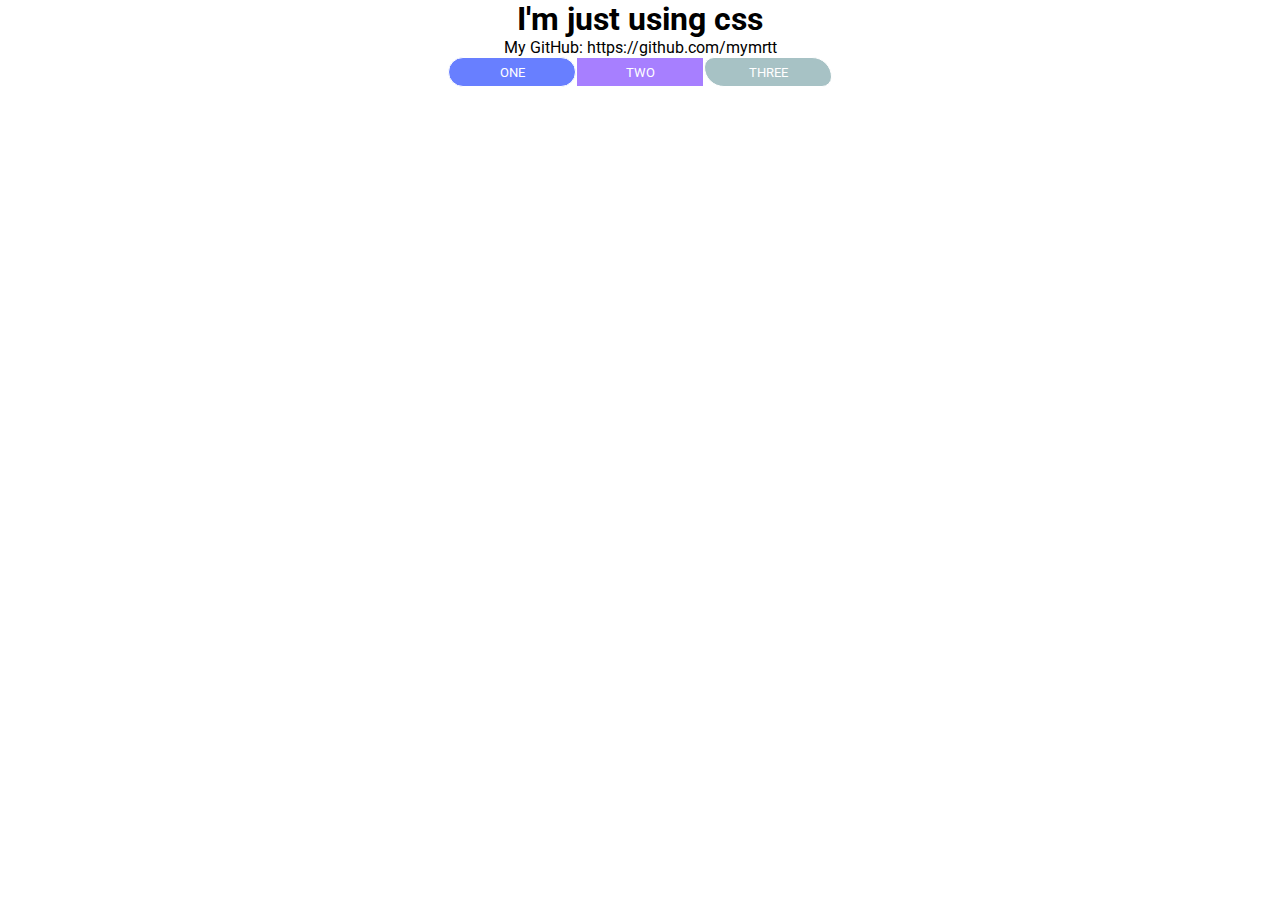
<file: Variants/Hover/jsmadhu/index.html>
<!DOCTYPE html>
<html>
<head>
	<meta charset="utf-8">
	<title>Challenge Buttons</title>
	<link rel="stylesheet" type="text/css" href="style.css">
	<link href="https://fonts.googleapis.com/css?family=Roboto" rel="stylesheet">
</head>
<body>
	<header>
		<h1>I'm just using css</h1>
		<p>My GitHub: https://github.com/mymrtt</p>
	</header>
	<section>
		<div class="container_btns">
			<button class="btn btn1">ONE</button>
			<button class="btn btn2">TWO</button>
			<button class="btn btn3">THREE</button>
		</div>
	</section>
</body>
</html>
</file>
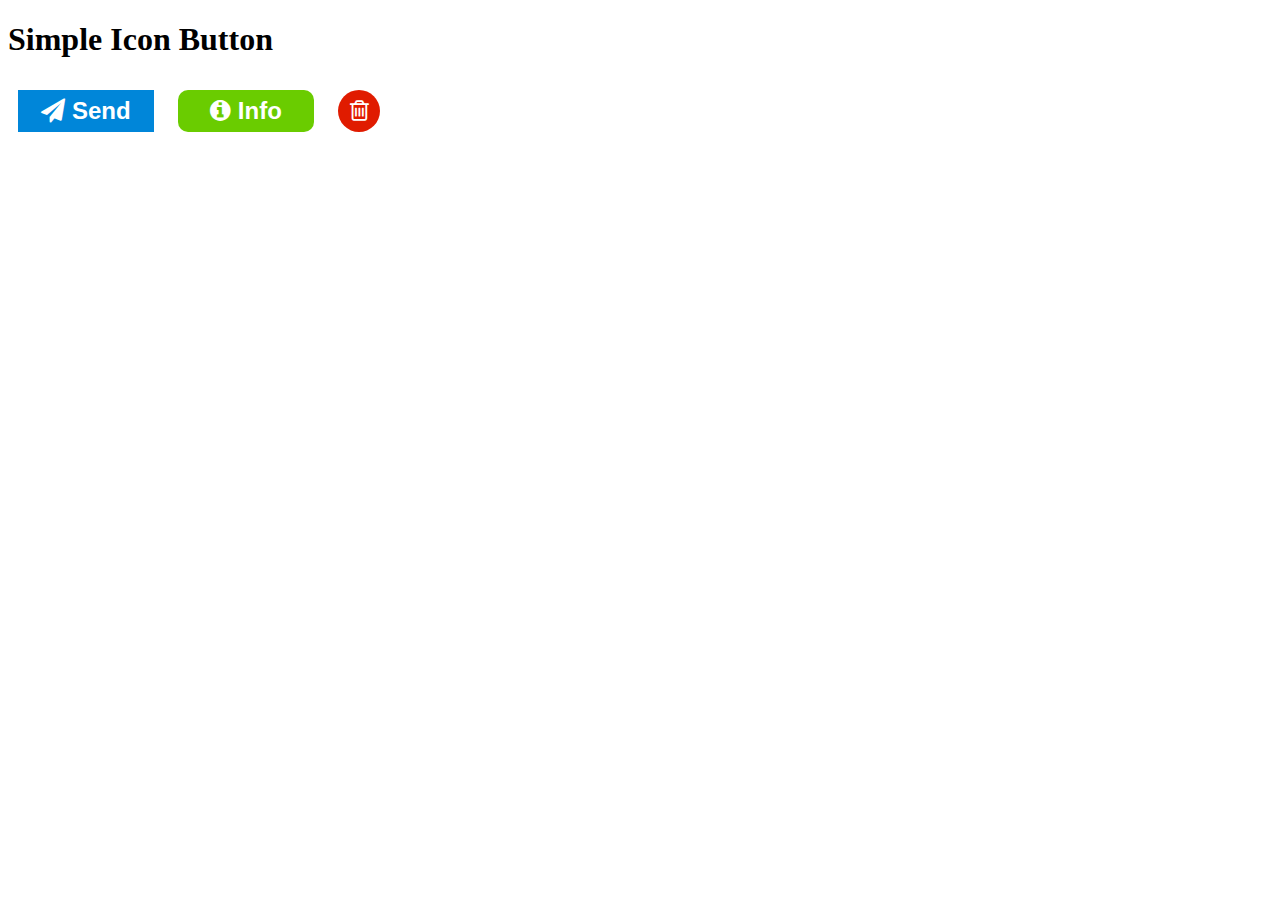
<file: Variants/Simple/jsmadhu/index.html>
<!DOCTYPE html>
<html lang="en">
<head>
  <meta charset="UTF-8">
  <meta name="viewport" content="width=device-width, initial-scale=1.0">
  <meta http-equiv="X-UA-Compatible" content="ie=edge">
  <link rel="stylesheet" href="style.css">
  <link rel="stylesheet" href="https://cdnjs.cloudflare.com/ajax/libs/font-awesome/4.7.0/css/font-awesome.css">
  <title>Button</title>
</head>
<body>
  <h1>Simple Icon Button</h1>
  <button class="btn snd"><i class="fa fa-paper-plane" aria-hidden="true"></i> Send</button>
  <button class="btn inf"><i class="fa fa-info-circle" aria-hidden="true"></i> Info</button>
  <button class="btn dlt"><i class="fa fa-trash-o" aria-hidden="true"></i></button>
</body>
</html>
</file>
<file: Variants/Hover/jsmadhu/style.css>
* {
	margin: 0;
	padding: 0;
	font-family: 'Roboto', sans-serif;
}

header{
	display: flex;
	align-items: center;
	flex-direction: column;
} 

button{
	width: 10%;
	height: 30px;
	color: #fff;
	border: #fff solid 1px;
	outline: none;
	position: relative;
	box-sizing: border-box;
	cursor: pointer;
	transition: all 400ms ease;
}

.container_btns{
	width: 100%;
	display: flex;
	justify-content: center;
}

.btn{
	background-color: #fff;
}

.btn:before {
	content: '';
	position: absolute;
	top: 0px;
	left: 0px;
	width: 0px;
	height: 64px;
	background-color: rgba(255, 255, 255, 0.3);
	border-radius: 10px;
	transition: all 2s ease;
}

.btn:hover:before{
	width: 100%;
}

.btn1{
	border-radius: 20px;
	background-color: #687FFF;
}

.btn2{
	background-color: #A77FFF;
}

.btn3{
	border-radius: 10px 20px 10px;
	background-color: #A7C2C5;
}
</file>
<file: Variants/Simple/jsmadhu/style.css>
.btn {
  width: 136px;
  height: 42px;
  font-family: sans-serif;
  font-weight: 700;
  font-size: 24px;
  border: 0;
  color: white;
  margin: 10px 10px;
}

.btn:hover {
  box-shadow: 5px 5px 2px lightgrey;
}

.snd {
  background-color: #0086D9;
}

.inf {
  background-color: #6ACC00;
  border-radius: 10px;
}

.dlt {
  width: 42px;
  height: 42px;
  background-color: #E01B00;
  border-radius: 50px;
}
</file>
